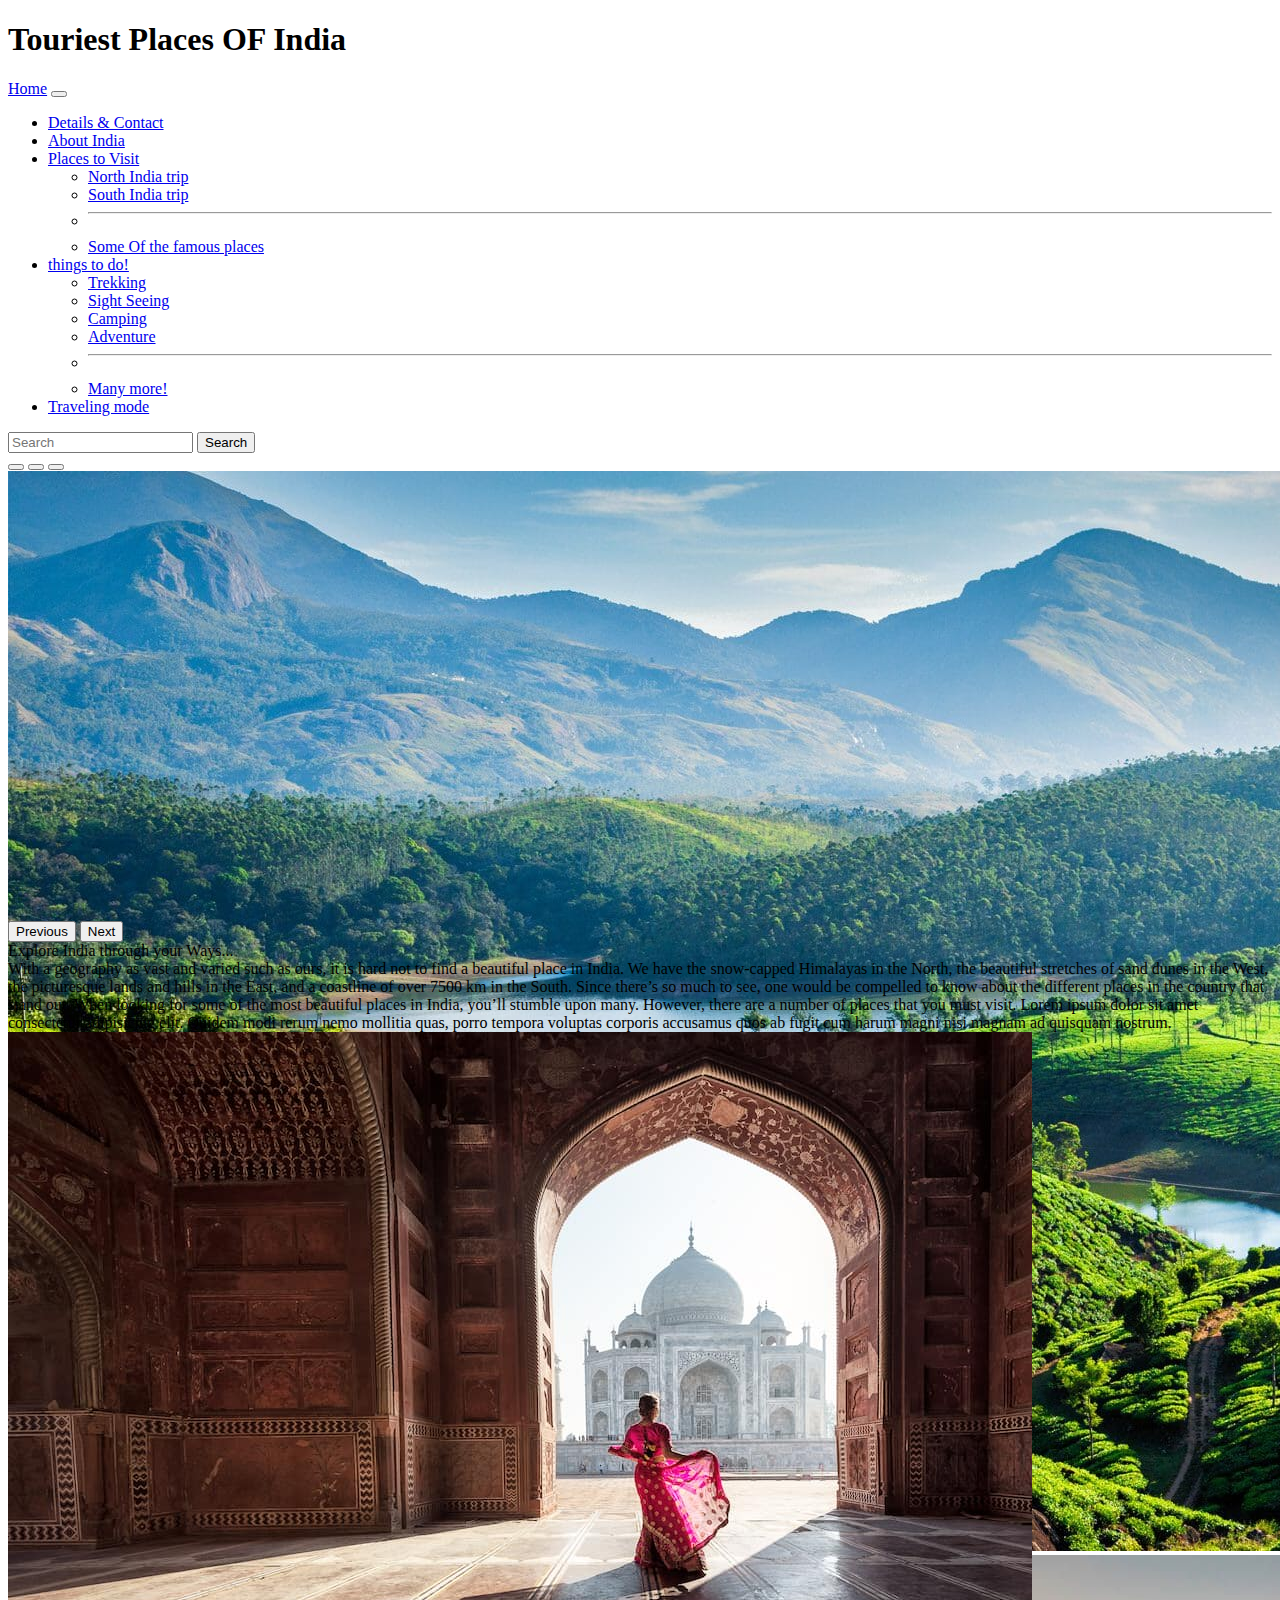
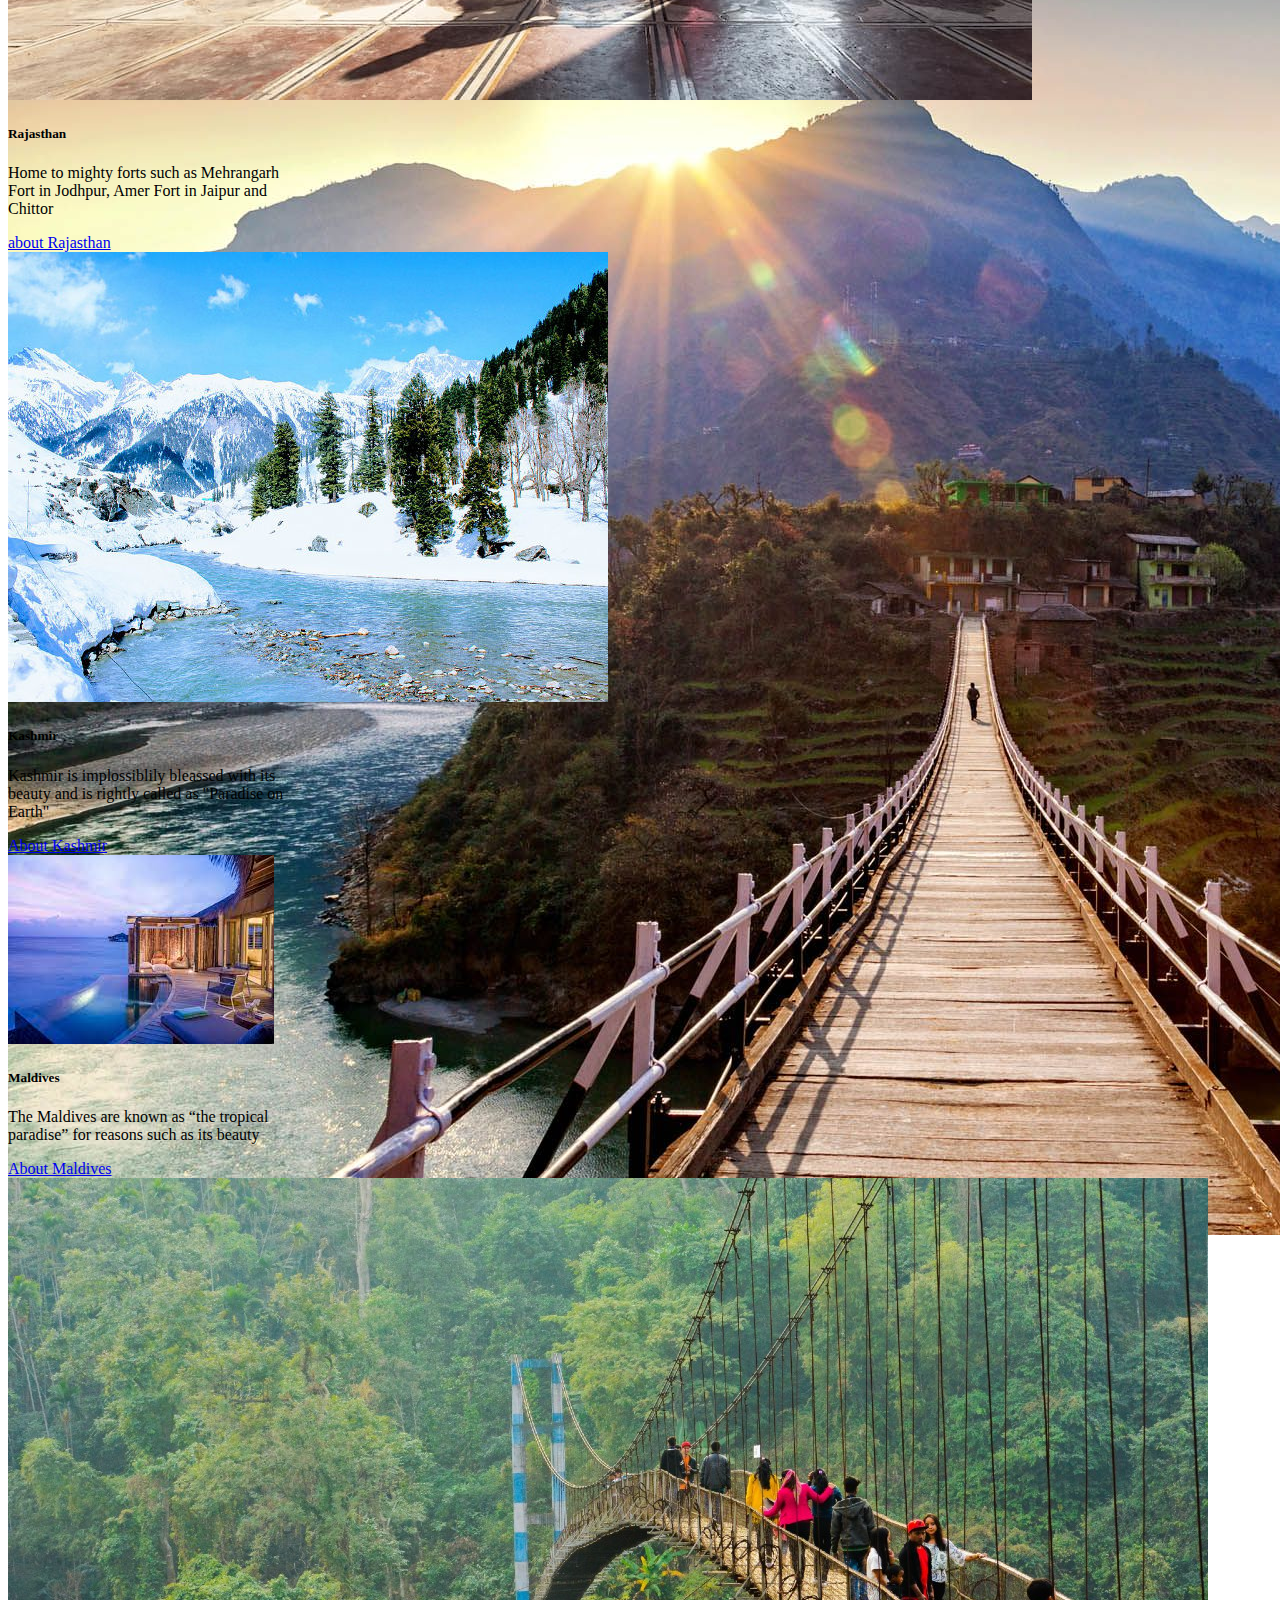
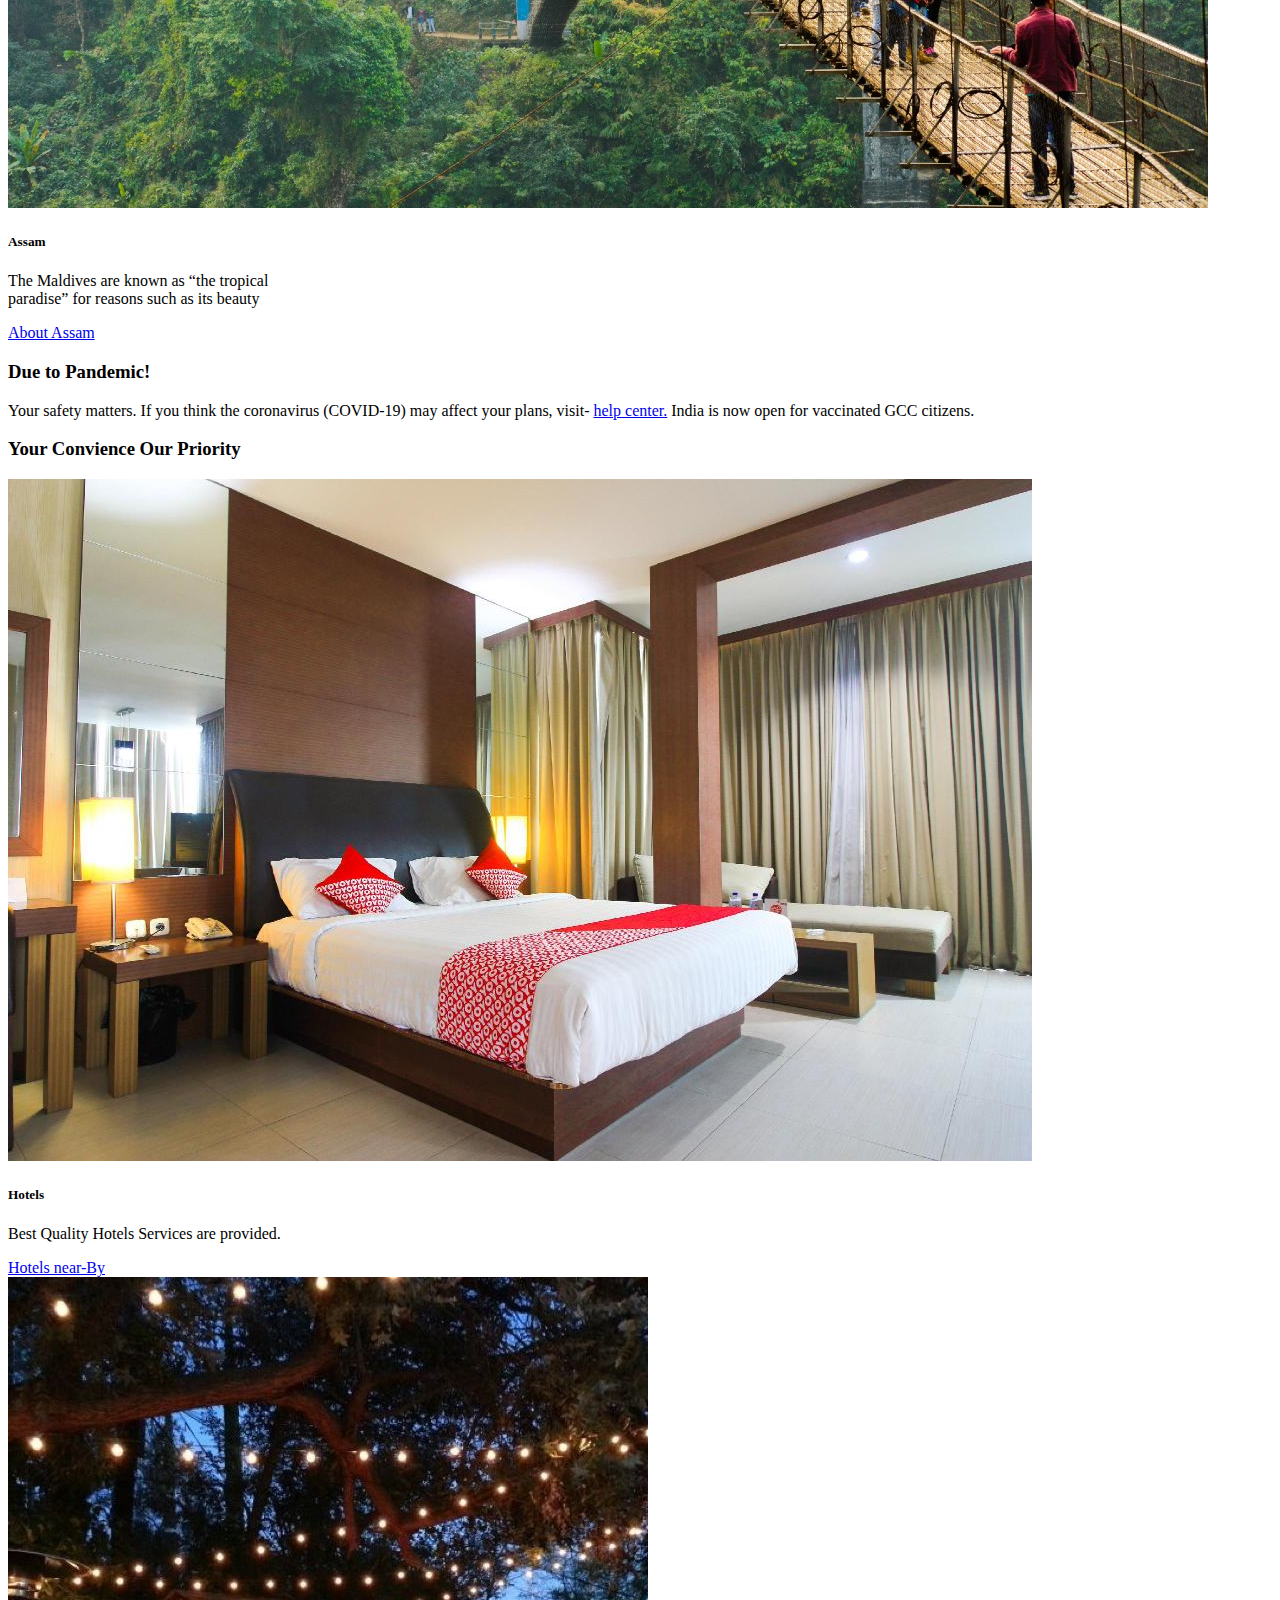
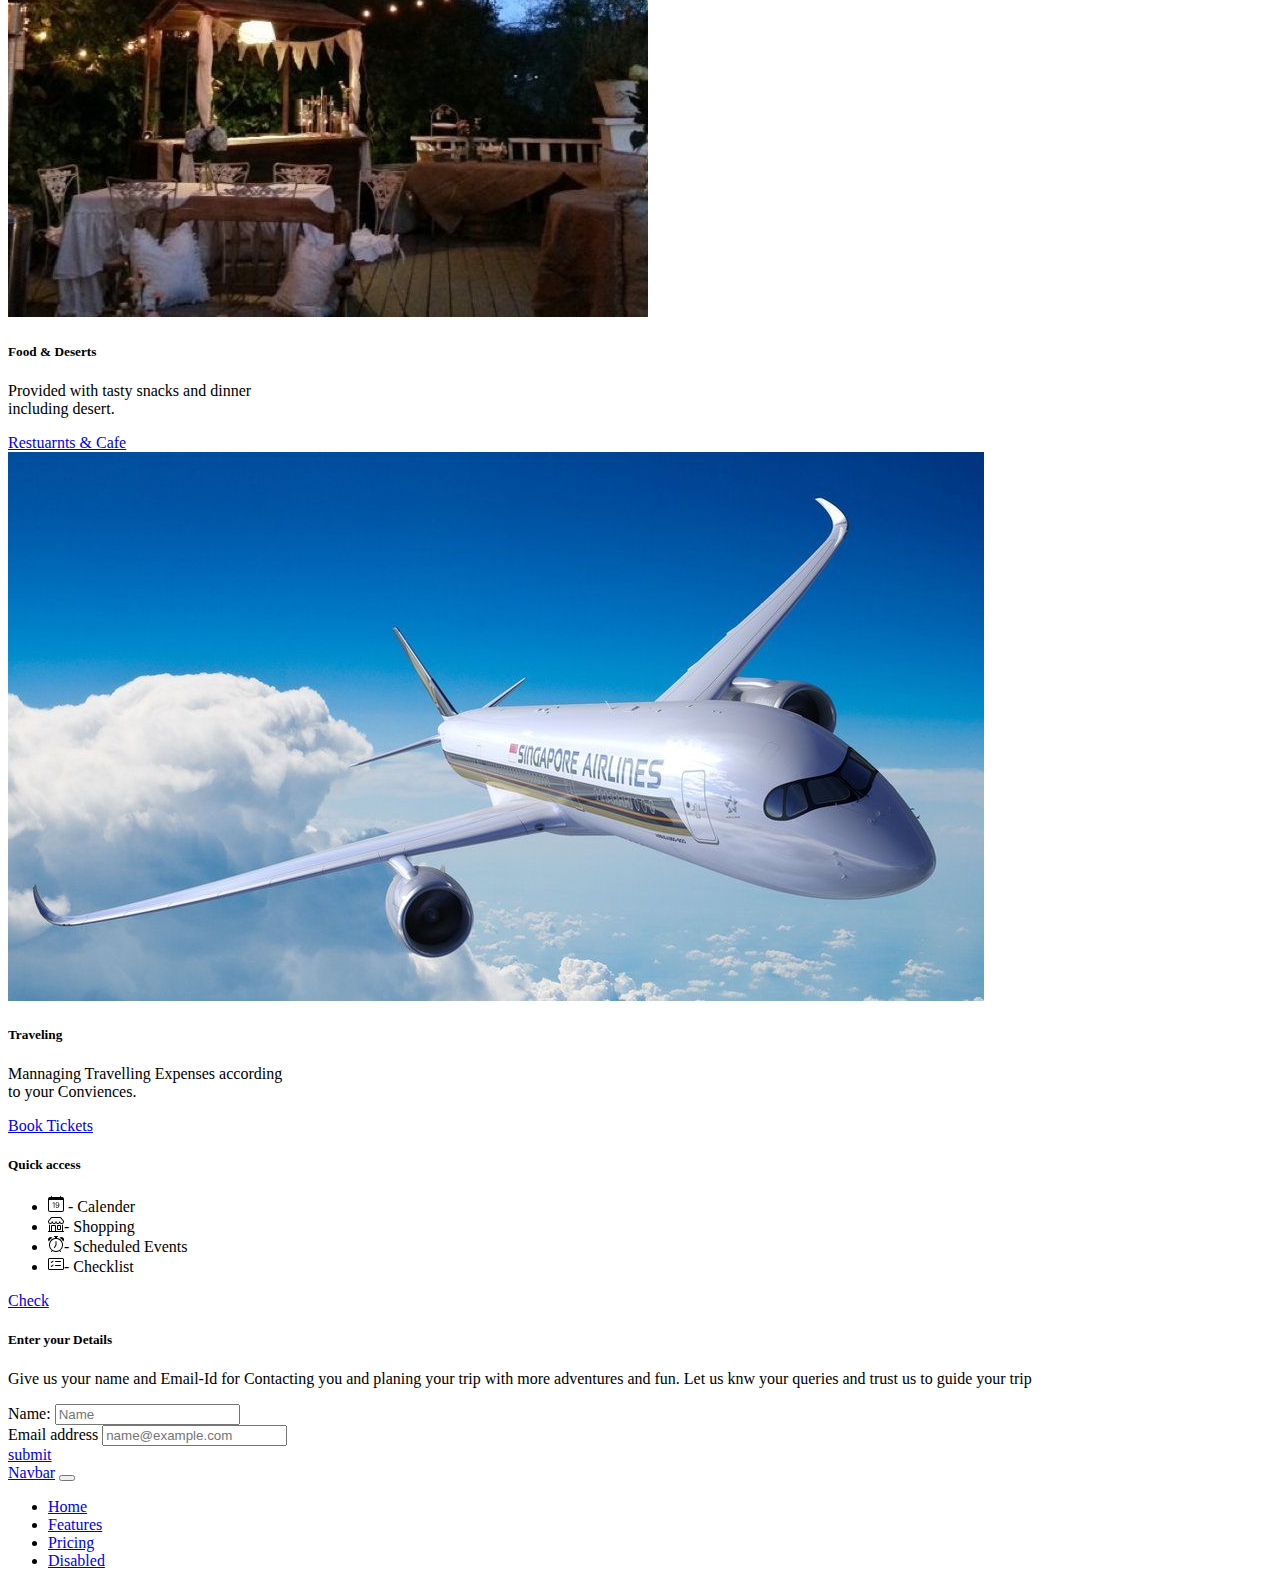
<file: index.html>
<!DOCTYPE html>
<html lang="en">

<head>
  <meta charset="UTF-8">
  <meta http-equiv="X-UA-Compatible" content="IE=edge">
  <meta name="viewport" content="width=device-width, initial-scale=1.0">
  <link href="https://cdn.jsdelivr.net/npm/bootstrap@5.0.2/dist/css/bootstrap.min.css" rel="stylesheet"
    integrity="sha384-EVSTQN3/azprG1Anm3QDgpJLIm9Nao0Yz1ztcQTwFspd3yD65VohhpuuCOmLASjC" crossorigin="anonymous">
  <link rel="stylesheet" href="bspractise.css">
  <title>tourist places.com </title>
</head>

<body>
  <h1 class="display-1 text-white text-center bg-info">Touriest Places OF India</h1>

  <nav class="navbar navbar-expand-lg navbar-light bg-light bg-gradient">
    <div class="container-fluid">
      <a class="navbar-brand" href="#">Home</a>
      <button class="navbar-toggler" type="button" data-bs-toggle="collapse" data-bs-target="#navbarSupportedContent"
        aria-controls="navbarSupportedContent" aria-expanded="false" aria-label="Toggle navigation">
        <span class="navbar-toggler-icon"></span>
      </button>
      <div class="collapse navbar-collapse" id="navbarSupportedContent">
        <ul class="navbar-nav me-auto mb-3 mb-lg-0">
          <li class="nav-item">
            <a class="nav-link active" aria-current="page" href="#">Details & Contact</a>
          </li>
          <li class="nav-item">
            <a class="nav-link active" href="#">About India</a>
          </li>
          <li class="nav-item dropdown">
            <a class="nav-link dropdown-toggle active" href="#" id="navbarDropdown" role="button"
              data-bs-toggle="dropdown" aria-expanded="false">
              Places to Visit
            </a>
            <ul class="dropdown-menu" aria-labelledby="navbarDropdown">
              <li><a class="dropdown-item" href="#">North India trip</a></li>
              <li><a class="dropdown-item" href="#">South India trip</a></li>
              <li>
                <hr class="dropdown-divider">
              </li>
              <li><a class="dropdown-item" href="#">Some Of the famous places</a></li>
            </ul>
          </li>

          <li class="nav-item dropdown">
            <a class="nav-link dropdown-toggle active" href="#" id="thingsdo" role="button" data-bs-toggle="dropdown"
              aria-expanded="false">
              things to do!
            </a>
            <ul class="dropdown-menu" aria-labelledby="thingsdo">
              <li><a class="dropdown-item" href="#">Trekking</a></li>
              <li><a class="dropdown-item" href="#">Sight Seeing</a></li>
              <li><a class="dropdown-item" href="#">Camping</a></li>
              <li><a class="dropdown-item" href="#">Adventure</a></li>
              <li>
                <hr class="dropdown-divider">
              </li>
              <li><a class="dropdown-item" href="#">Many more!</a></li>
            </ul>
          </li>

          <li class="nav-item">
            <a class="nav-link active" href="#" tabindex="-1" aria-disabled="true">Traveling mode</a>
          </li>
        </ul>
        <form class="d-flex">
          <input class="form-control me-2" type="search" placeholder="Search" aria-label="Search">
          <button class="btn btn-outline-secondary" type="submit">Search</button>
        </form>
      </div>
    </div>
  </nav>

  <div id="carouselExampleIndicators" class="carousel slide" data-bs-ride="carousel">
    <div class="carousel-indicators">
      <button type="button" data-bs-target="#carouselExampleIndicators" data-bs-slide-to="0" class="active" aria-current="true" aria-label="Slide 1"></button>
      <button type="button" data-bs-target="#carouselExampleIndicators" data-bs-slide-to="1" aria-label="Slide 2"></button>
      <button type="button" data-bs-target="#carouselExampleIndicators" data-bs-slide-to="2" aria-label="Slide 3"></button>
    </div>
    <div class="carousel-inner">
      <div class="carousel-item active">
        <img src="musoorie.jpg" class="d-block w-100" alt="...">
      </div>
      <div class="carousel-item">
        <img src="brig.jpeg" class="d-block w-100" alt="...">
      </div>
      <div class="carousel-item">
        <img src="kashmir.jpg" class="d-block w-100" alt="...">
      </div>
    </div>
    <button class="carousel-control-prev" type="button" data-bs-target="#carouselExampleIndicators" data-bs-slide="prev">
      <span class="carousel-control-prev-icon" aria-hidden="true"></span>
      <span class="visually-hidden">Previous</span>
    </button>
    <button class="carousel-control-next" type="button" data-bs-target="#carouselExampleIndicators" data-bs-slide="next">
      <span class="carousel-control-next-icon" aria-hidden="true"></span>
      <span class="visually-hidden">Next</span>
    </button>
  </div>
 

   




















  <div class="display-2 text-secondary pl-2">Explore India through your Ways...</div>
  <div class="conatiner display mt-3 text-secondary p-2">
    With a geography as vast and varied such as ours, it is hard not to find a beautiful place in India. We have the
    snow-capped Himalayas in the North, the beautiful stretches of sand dunes in the West, the picturesque lands and
    hills in the East, and a coastline of over 7500 km in the South.

    Since there’s so much to see, one would be compelled to know about the different places in the country that stand
    out. When looking for some of the most beautiful places in India, you’ll stumble upon many. However, there are a
    number of places that you must visit.
    Lorem ipsum dolor sit amet consectetur adipisicing elit. Quidem modi rerum nemo mollitia quas, porro tempora
    voluptas corporis accusamus quos ab fugit cum harum magni nisi magnam ad quisquam nostrum.
  </div>
  <section class="cards  d-flex justify-content-evenly ">

    <div class="card" style="width: 18rem;">
      <img src="jaipur.jpg" class="card-img-top" alt="...">
      <div class="card-body">
        <h5 class="card-title">Rajasthan</h5>
        <p class="card-text">Home to mighty forts such as Mehrangarh Fort in Jodhpur, Amer Fort in Jaipur and Chittor
        </p>
        <a href="#" class="btn btn-primary">about Rajasthan</a>
      </div>
    </div>
    <div class="card" style="width: 18rem;">
      <img src="kashmir.jpg" class="card-img-top" alt="...">
      <div class="card-body">
        <h5 class="card-title">Kashmir</h5>
        <p class="card-text">Kashmir is implossiblily bleassed with its beauty and is rightly called as "Paradise on
          Earth"</p>
        <a href="#" class="btn btn-primary">About Kashmir</a>
      </div>
    </div>
    <div class="card" style="width: 18rem;">
      <img src="maldivs.jfif" class="card-img-top" alt="...">
      <div class="card-body">
        <h5 class="card-title">Maldives</h5>
        <p class="card-text">The Maldives are known as “the tropical paradise” for reasons such as its beauty</p>
        <a href="#" class="btn btn-primary">About Maldives</a>
      </div>
    </div>
    <div class="card" style="width: 18rem;">
      <img src="Meghalaya1.jpg" class="card-img-top" alt="...">
      <div class="card-body">
        <h5 class="card-title">Assam</h5>
        <p class="card-text">The Maldives are known as “the tropical paradise” for reasons such as its beauty</p>
        <a href="#" class="btn btn-primary">About Assam</a>
      </div>
    </div>
  </section>

  <div class="container">
    <div class="alert alert-success mt-3 border-success" role="alert">
      <h3>Due to Pandemic!</h3>
      <p>Your safety matters. If you think the coronavirus (COVID-19) may affect your plans, visit- <a href="#"
          class="alert-link">help center.</a> India is now open for vaccinated GCC citizens.</p>
    </div>
  </div>

  <h3 class="display-5 text-secondary text-center">Your Convience Our Priority</h3>

  <div class="travel d-flex justify-content-evenly p-3">
    <div class="card" style="width: 18rem;">
      <img src="stay.jpg" class="card-img-top" alt="...">
      <div class="card-body">
        <h5 class="card-title">Hotels</h5>
        <p class="card-text">Best Quality Hotels Services are provided.</p>
        <a href="#" class="btn btn-primary">Hotels near-By</a>
      </div>
    </div>

    <div class="card" style="width: 18rem;">
      <img src="cafe.jpg" class="card-img-top" alt="...">
      <div class="card-body">
        <h5 class="card-title">Food & Deserts</h5>
        <p class="card-text">Provided with tasty snacks and dinner including desert.</p>
        <a href="#" class="btn btn-primary">Restuarnts & Cafe</a>
      </div>
    </div>

    <div class="card" style="width: 18rem;">
      <img src="flight.jpg" class="card-img-top" alt="...">
      <div class="card-body">
        <h5 class="card-title">Traveling</h5>
        <p class="card-text">Mannaging Travelling Expenses according to your Conviences.</p>
        <a href="#" class="btn btn-primary">Book Tickets</a>
      </div>
    </div>

  </div>

  <div class="row p-4 m-2">
    <div class="col-sm-3">
      <div class="card">
        <div class="card-body">
          <h5 class="card-title">Quick access</h5>
          <p class="card-text">
          <ul>
            <li><svg xmlns="http://www.w3.org/2000/svg" width="16" height="16" fill="currentColor"
                class="bi bi-calendar-date" viewBox="0 0 16 16">
                <path
                  d="M6.445 11.688V6.354h-.633A12.6 12.6 0 0 0 4.5 7.16v.695c.375-.257.969-.62 1.258-.777h.012v4.61h.675zm1.188-1.305c.047.64.594 1.406 1.703 1.406 1.258 0 2-1.066 2-2.871 0-1.934-.781-2.668-1.953-2.668-.926 0-1.797.672-1.797 1.809 0 1.16.824 1.77 1.676 1.77.746 0 1.23-.376 1.383-.79h.027c-.004 1.316-.461 2.164-1.305 2.164-.664 0-1.008-.45-1.05-.82h-.684zm2.953-2.317c0 .696-.559 1.18-1.184 1.18-.601 0-1.144-.383-1.144-1.2 0-.823.582-1.21 1.168-1.21.633 0 1.16.398 1.16 1.23z" />
                <path
                  d="M3.5 0a.5.5 0 0 1 .5.5V1h8V.5a.5.5 0 0 1 1 0V1h1a2 2 0 0 1 2 2v11a2 2 0 0 1-2 2H2a2 2 0 0 1-2-2V3a2 2 0 0 1 2-2h1V.5a.5.5 0 0 1 .5-.5zM1 4v10a1 1 0 0 0 1 1h12a1 1 0 0 0 1-1V4H1z" />
              </svg> - Calender</li>
            <li><svg xmlns="http://www.w3.org/2000/svg" width="16" height="16" fill="currentColor" class="bi bi-shop"
                viewBox="0 0 16 16">
                <path
                  d="M2.97 1.35A1 1 0 0 1 3.73 1h8.54a1 1 0 0 1 .76.35l2.609 3.044A1.5 1.5 0 0 1 16 5.37v.255a2.375 2.375 0 0 1-4.25 1.458A2.371 2.371 0 0 1 9.875 8 2.37 2.37 0 0 1 8 7.083 2.37 2.37 0 0 1 6.125 8a2.37 2.37 0 0 1-1.875-.917A2.375 2.375 0 0 1 0 5.625V5.37a1.5 1.5 0 0 1 .361-.976l2.61-3.045zm1.78 4.275a1.375 1.375 0 0 0 2.75 0 .5.5 0 0 1 1 0 1.375 1.375 0 0 0 2.75 0 .5.5 0 0 1 1 0 1.375 1.375 0 1 0 2.75 0V5.37a.5.5 0 0 0-.12-.325L12.27 2H3.73L1.12 5.045A.5.5 0 0 0 1 5.37v.255a1.375 1.375 0 0 0 2.75 0 .5.5 0 0 1 1 0zM1.5 8.5A.5.5 0 0 1 2 9v6h1v-5a1 1 0 0 1 1-1h3a1 1 0 0 1 1 1v5h6V9a.5.5 0 0 1 1 0v6h.5a.5.5 0 0 1 0 1H.5a.5.5 0 0 1 0-1H1V9a.5.5 0 0 1 .5-.5zM4 15h3v-5H4v5zm5-5a1 1 0 0 1 1-1h2a1 1 0 0 1 1 1v3a1 1 0 0 1-1 1h-2a1 1 0 0 1-1-1v-3zm3 0h-2v3h2v-3z" />
              </svg>- Shopping</li>
            <li><svg xmlns="http://www.w3.org/2000/svg" width="16" height="16" fill="currentColor" class="bi bi-alarm"
                viewBox="0 0 16 16">
                <path d="M8.5 5.5a.5.5 0 0 0-1 0v3.362l-1.429 2.38a.5.5 0 1 0 .858.515l1.5-2.5A.5.5 0 0 0 8.5 9V5.5z" />
                <path
                  d="M6.5 0a.5.5 0 0 0 0 1H7v1.07a7.001 7.001 0 0 0-3.273 12.474l-.602.602a.5.5 0 0 0 .707.708l.746-.746A6.97 6.97 0 0 0 8 16a6.97 6.97 0 0 0 3.422-.892l.746.746a.5.5 0 0 0 .707-.708l-.601-.602A7.001 7.001 0 0 0 9 2.07V1h.5a.5.5 0 0 0 0-1h-3zm1.038 3.018a6.093 6.093 0 0 1 .924 0 6 6 0 1 1-.924 0zM0 3.5c0 .753.333 1.429.86 1.887A8.035 8.035 0 0 1 4.387 1.86 2.5 2.5 0 0 0 0 3.5zM13.5 1c-.753 0-1.429.333-1.887.86a8.035 8.035 0 0 1 3.527 3.527A2.5 2.5 0 0 0 13.5 1z" />
              </svg>- Scheduled Events</li>
            <li><svg xmlns="http://www.w3.org/2000/svg" width="16" height="16" fill="currentColor"
                class="bi bi-card-checklist" viewBox="0 0 16 16">
                <path
                  d="M14.5 3a.5.5 0 0 1 .5.5v9a.5.5 0 0 1-.5.5h-13a.5.5 0 0 1-.5-.5v-9a.5.5 0 0 1 .5-.5h13zm-13-1A1.5 1.5 0 0 0 0 3.5v9A1.5 1.5 0 0 0 1.5 14h13a1.5 1.5 0 0 0 1.5-1.5v-9A1.5 1.5 0 0 0 14.5 2h-13z" />
                <path
                  d="M7 5.5a.5.5 0 0 1 .5-.5h5a.5.5 0 0 1 0 1h-5a.5.5 0 0 1-.5-.5zm-1.496-.854a.5.5 0 0 1 0 .708l-1.5 1.5a.5.5 0 0 1-.708 0l-.5-.5a.5.5 0 1 1 .708-.708l.146.147 1.146-1.147a.5.5 0 0 1 .708 0zM7 9.5a.5.5 0 0 1 .5-.5h5a.5.5 0 0 1 0 1h-5a.5.5 0 0 1-.5-.5zm-1.496-.854a.5.5 0 0 1 0 .708l-1.5 1.5a.5.5 0 0 1-.708 0l-.5-.5a.5.5 0 0 1 .708-.708l.146.147 1.146-1.147a.5.5 0 0 1 .708 0z" />
              </svg>- Checklist</li>
          </ul>
          </p>
          <a href="#" class="btn btn-outline-secondary">Check</a>
        </div>
      </div>
    </div>
    <div class="col-sm-8">
      <div class="card">
        <div class="card-body">
          <h5 class="card-title">Enter your Details</h5>
          <p class="card-text text-secondary">Give us your name and Email-Id for Contacting you and planing your trip
            with more adventures and fun. Let us knw your queries and trust us to guide your trip
          </p>
          <div class="mb-3">
            <label for="name" class="form-label">Name:</label>
            <input type="name" class="form-control" id="name" placeholder="Name">
          </div>
          <div class="mb-3">
            <label for="exampleFormControlInput1" class="form-label">Email address</label>
            <input type="email" class="form-control" id="exampleFormControlInput1" placeholder="name@example.com">
          </div>
          <a href="#" class="btn btn-outline-secondary">submit</a>
        </div>
      </div>
    </div>
  </div>
  <div class="container align-content-center">
    <div class="spinner-grow text-danger" role="status">
      <span class="visually-hidden"></span>
    </div>
    <div class="spinner-grow text-warning" role="status">
      <span class="visually-hidden"></span>
    </div>
    <div class="spinner-grow text-info" role="status">
      <span class="visually-hidden"></span>
    </div>


  </div>
  <nav class="navbar navbar-expand-lg navbar-dark bg-dark">
    <div class="container-fluid">
      <a class="navbar-brand" href="#">Navbar</a>
      <button class="navbar-toggler" type="button" data-bs-toggle="collapse" data-bs-target="#navbarNav"
        aria-controls="navbarNav" aria-expanded="false" aria-label="Toggle navigation">
        <span class="navbar-toggler-icon"></span>
      </button>
      <div class="collapse navbar-collapse" id="navbarNav">
        <ul class="navbar-nav">
          <li class="nav-item">
            <a class="nav-link active" aria-current="page" href="#">Home</a>
          </li>
          <li class="nav-item">
            <a class="nav-link" href="#">Features</a>
         </li>
         
          <li class="nav-item">
            <a class="nav-link" href="#">Pricing</a>
          </li>
          <li class="nav-item">
            <a class="nav-link disabled" href="#" tabindex="-1" aria-disabled="true">Disabled</a>
          </li>
        </ul>
      </div>
    </div>
  </nav>
































  <script src="https://cdn.jsdelivr.net/npm/bootstrap@5.0.2/dist/js/bootstrap.bundle.min.js"
    integrity="sha384-MrcW6ZMFYlzcLA8Nl+NtUVF0sA7MsXsP1UyJoMp4YLEuNSfAP+JcXn/tWtIaxVXM"
    crossorigin="anonymous"></script>

</body>

</html>
</file>
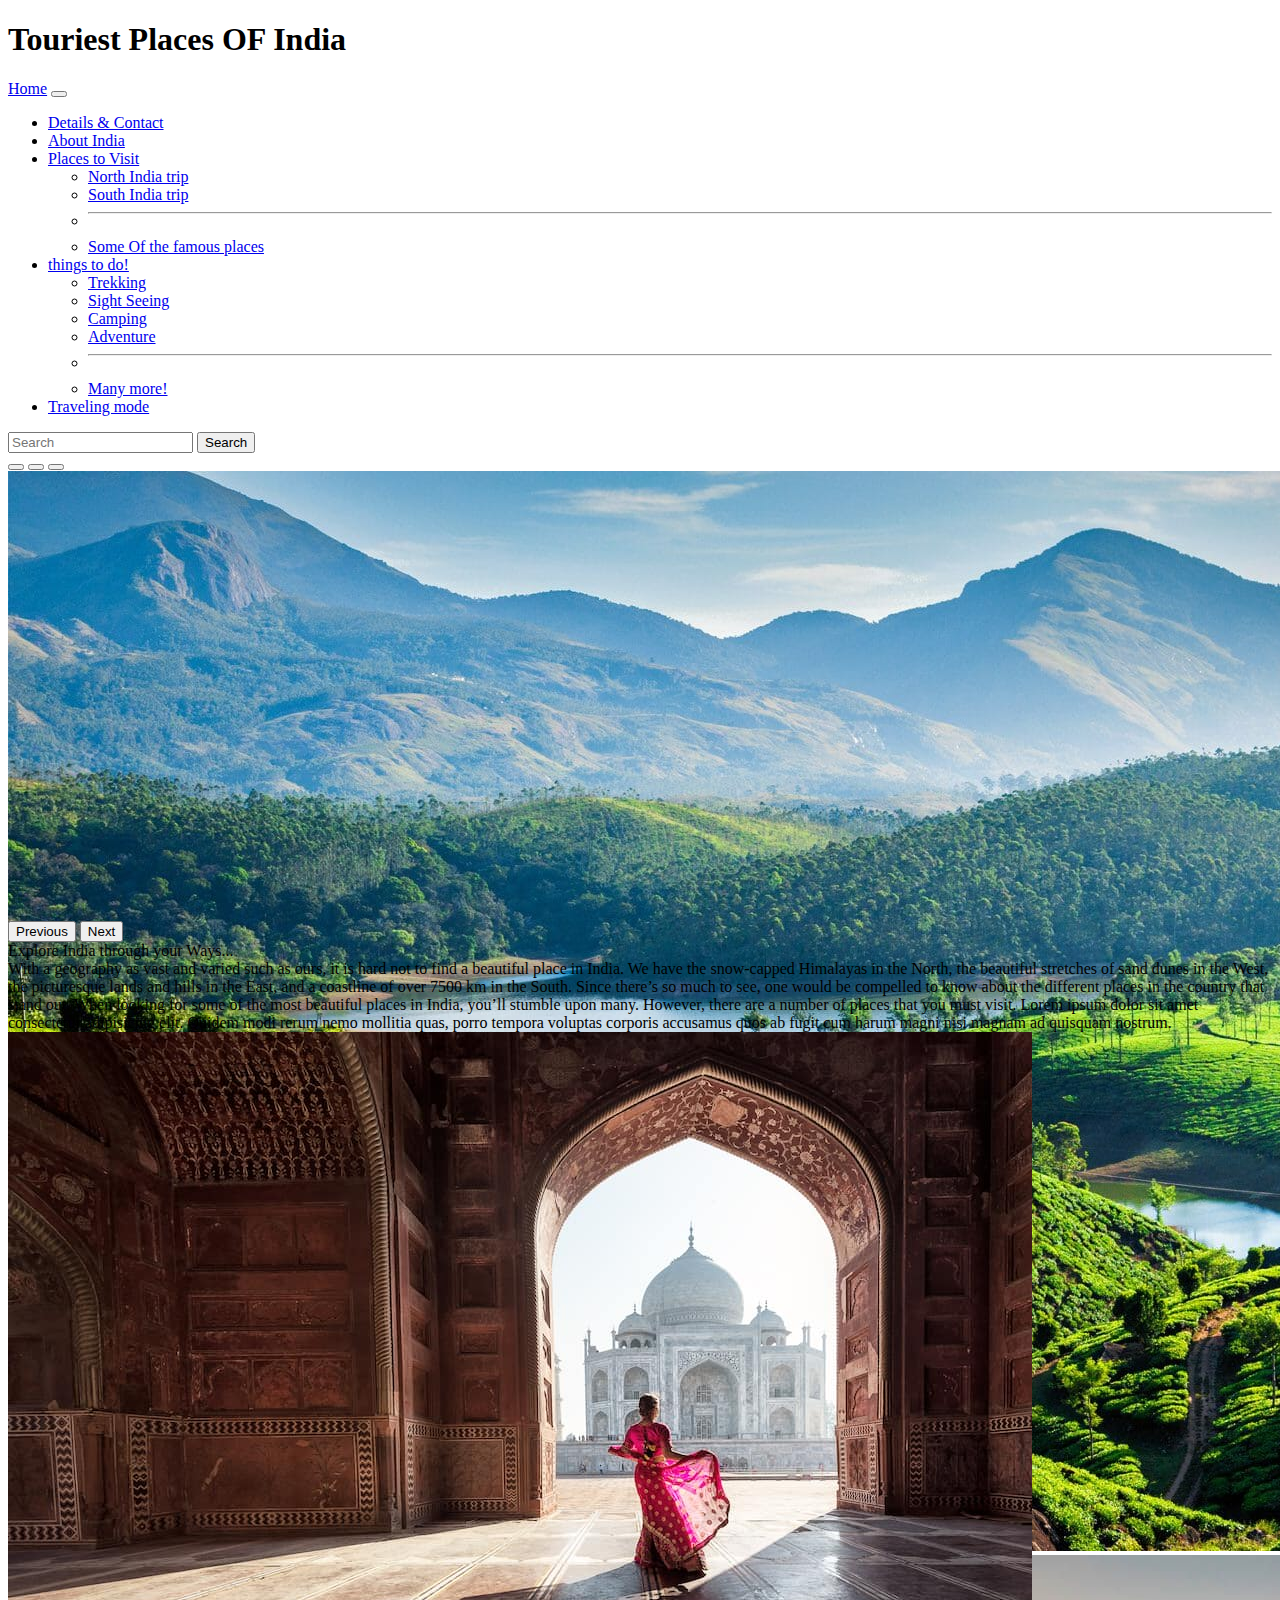
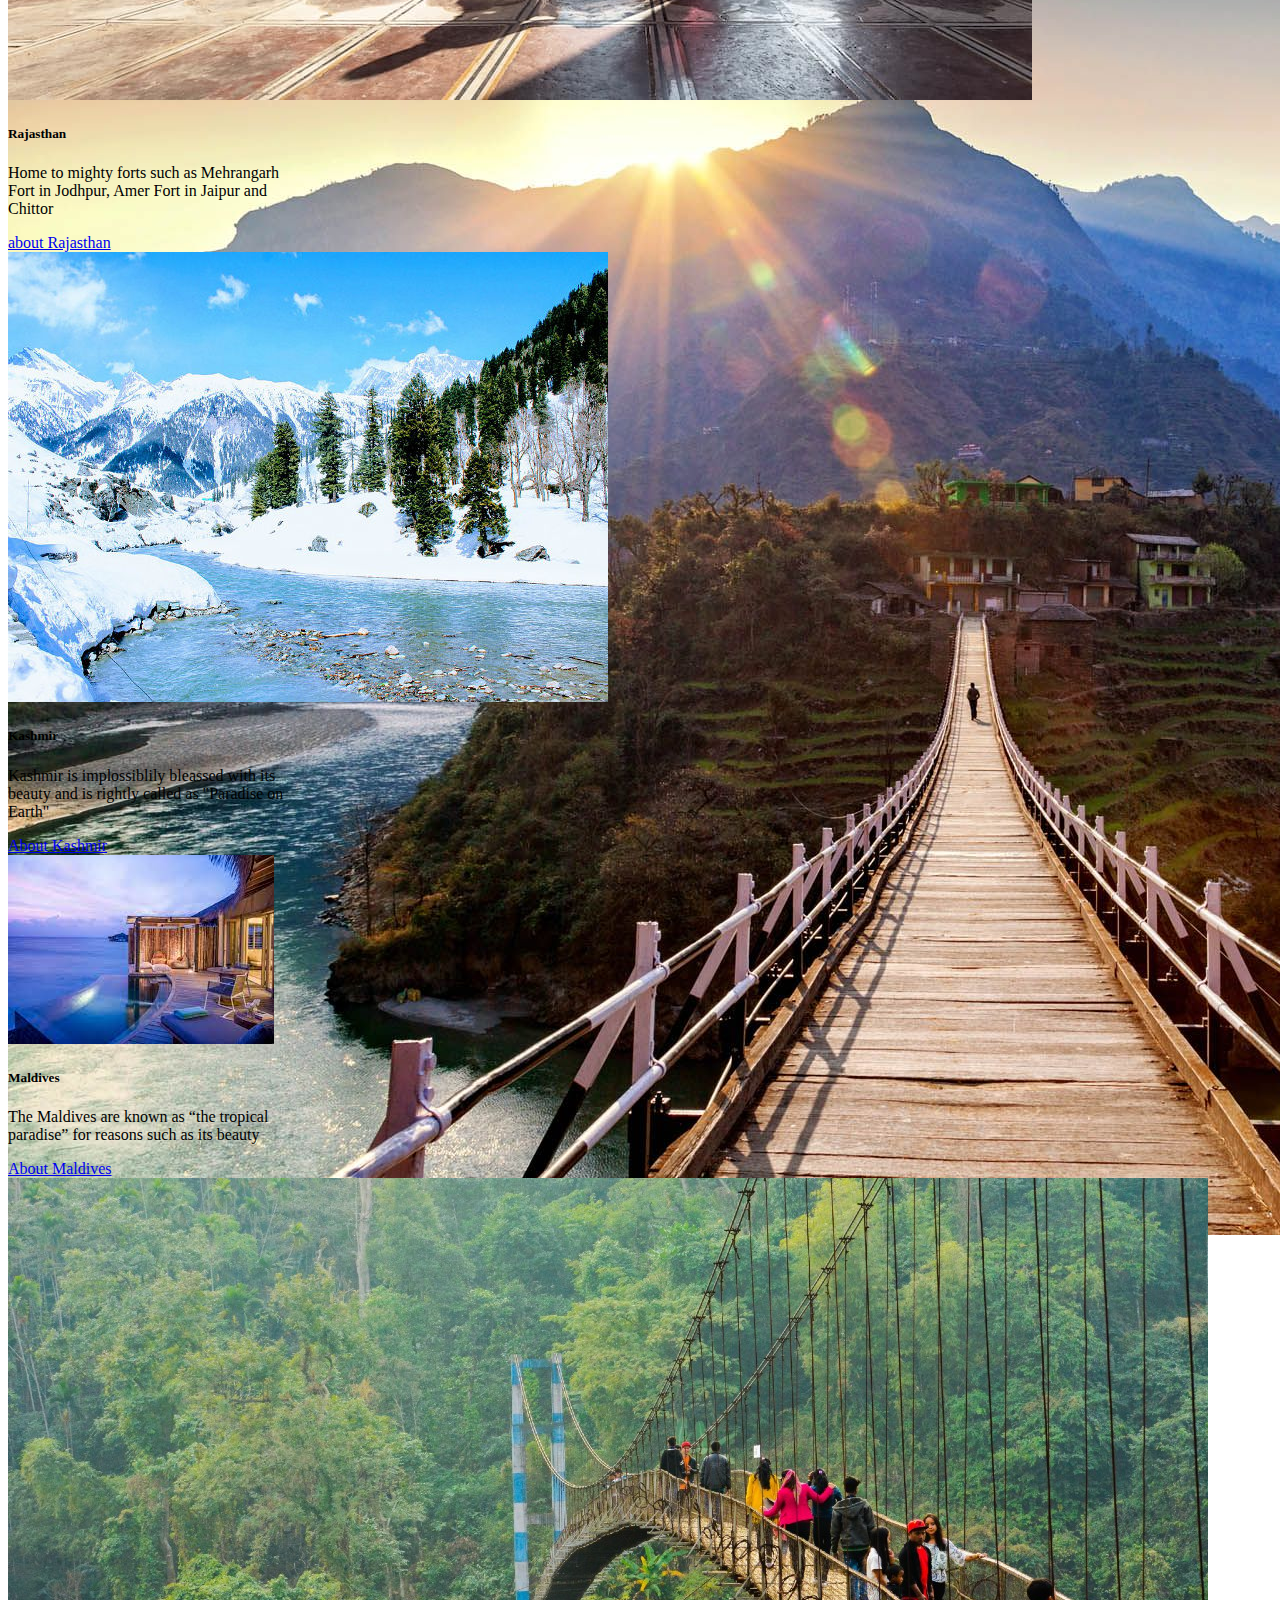
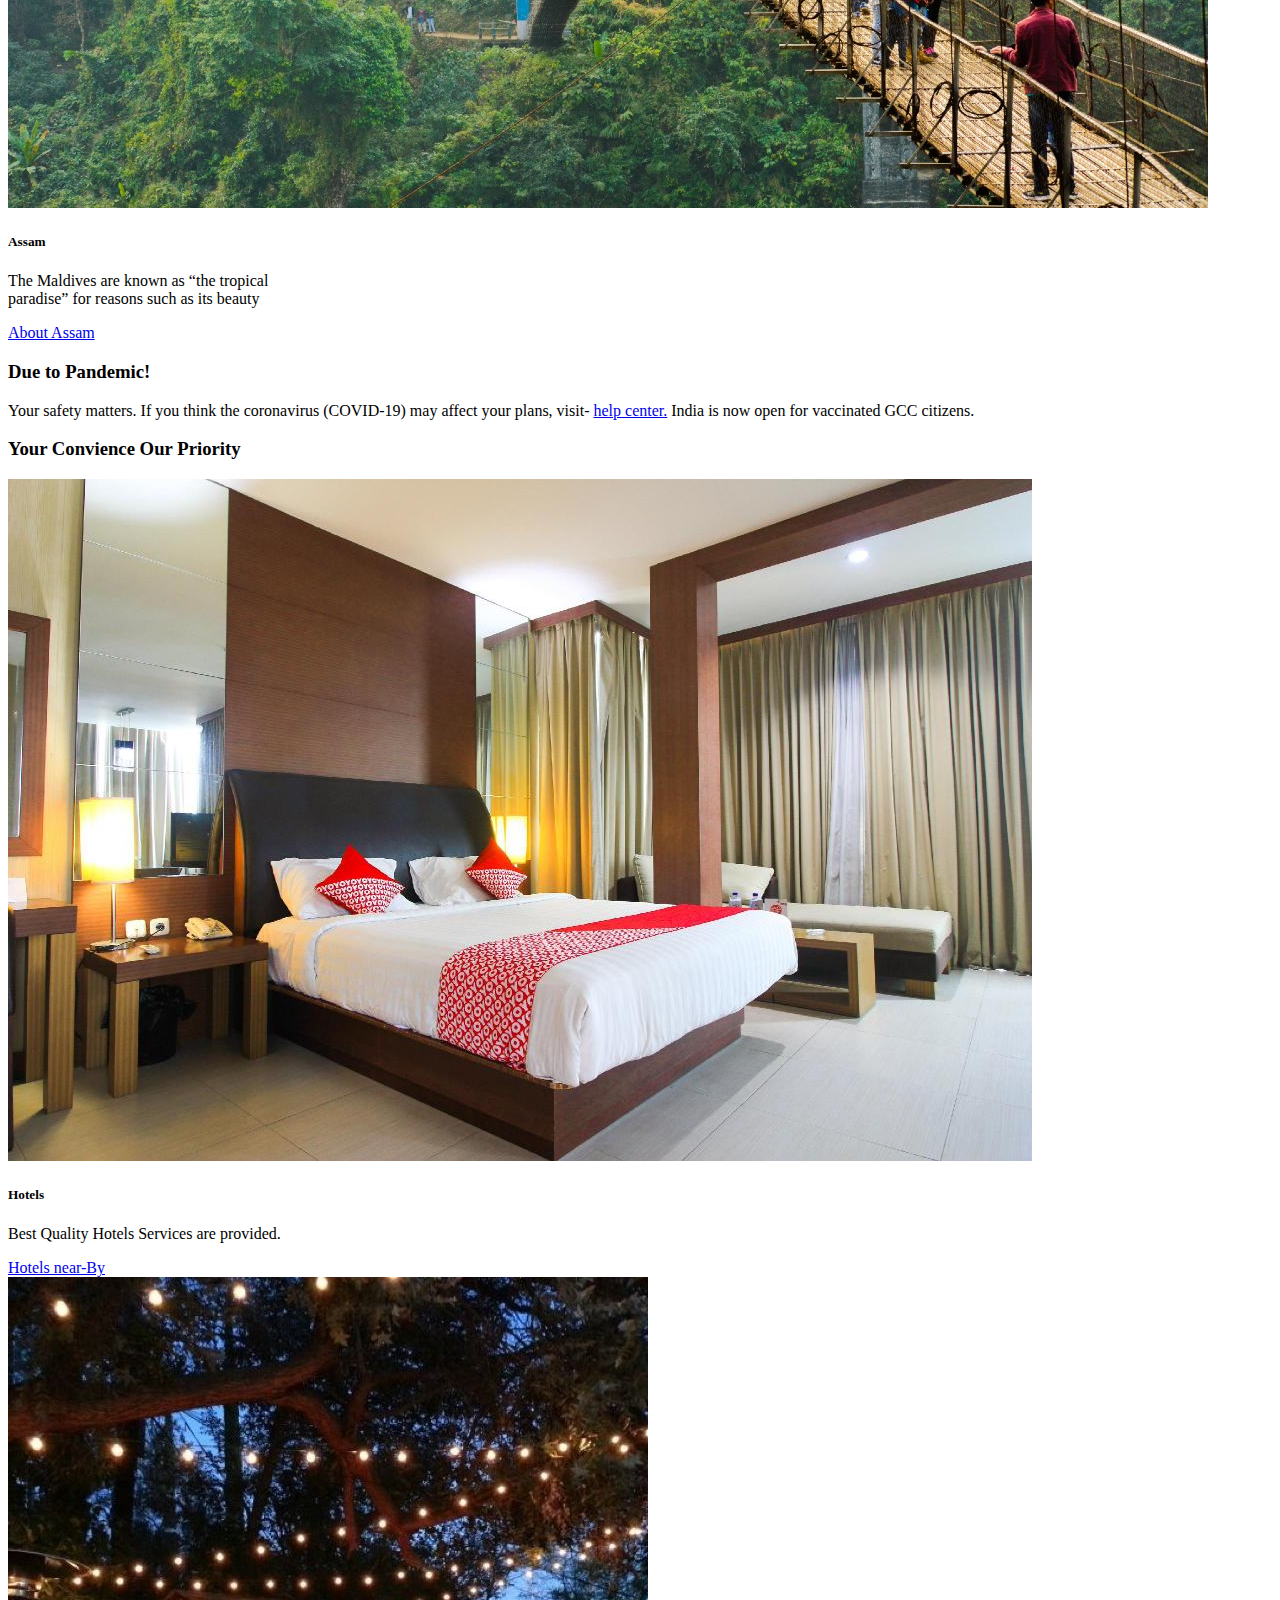
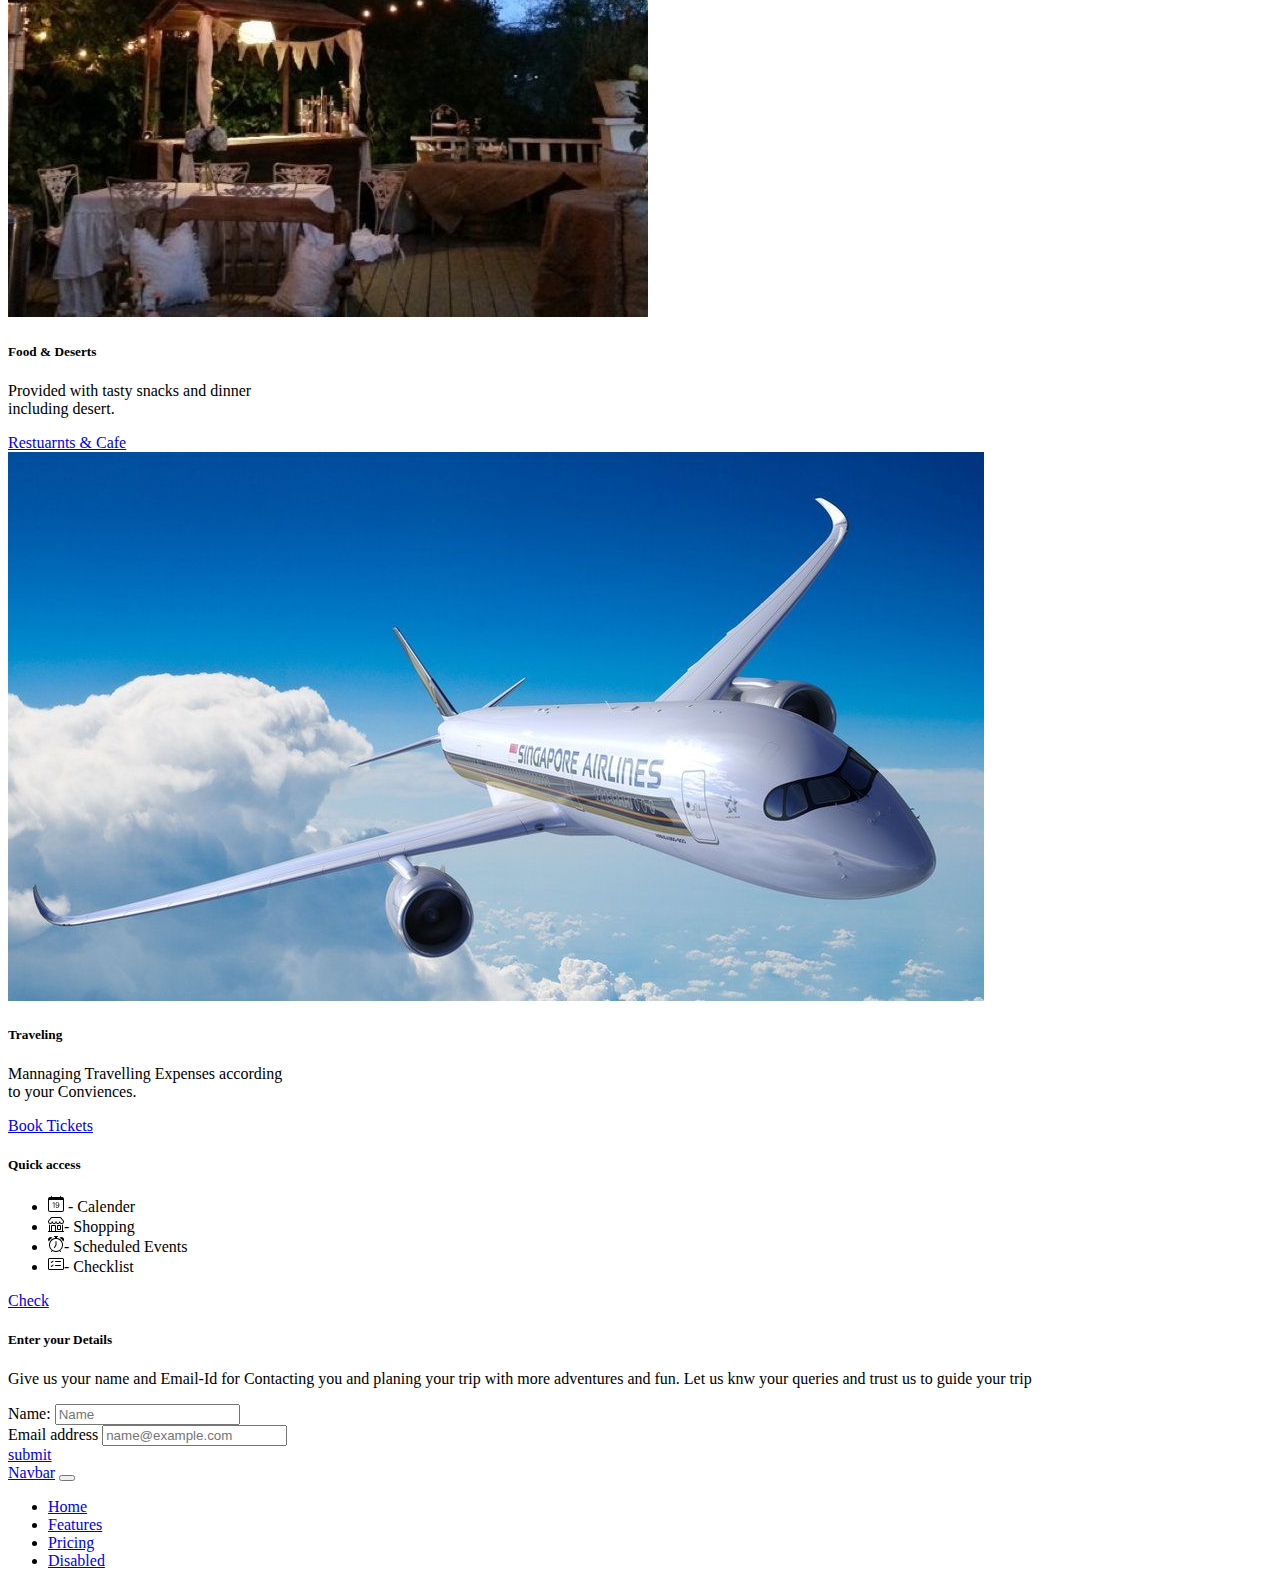
<file: bspractise.html>
<!DOCTYPE html>
<html lang="en">

<head>
  <meta charset="UTF-8">
  <meta http-equiv="X-UA-Compatible" content="IE=edge">
  <meta name="viewport" content="width=device-width, initial-scale=1.0">
  <link href="https://cdn.jsdelivr.net/npm/bootstrap@5.0.2/dist/css/bootstrap.min.css" rel="stylesheet"
    integrity="sha384-EVSTQN3/azprG1Anm3QDgpJLIm9Nao0Yz1ztcQTwFspd3yD65VohhpuuCOmLASjC" crossorigin="anonymous">
  <link rel="stylesheet" href="bspractise.css">
  <title>tourist places.com </title>
</head>

<body>
  <h1 class="display-1 text-white text-center bg-info">Touriest Places OF India</h1>

  <nav class="navbar navbar-expand-lg navbar-light bg-light bg-gradient">
    <div class="container-fluid">
      <a class="navbar-brand" href="#">Home</a>
      <button class="navbar-toggler" type="button" data-bs-toggle="collapse" data-bs-target="#navbarSupportedContent"
        aria-controls="navbarSupportedContent" aria-expanded="false" aria-label="Toggle navigation">
        <span class="navbar-toggler-icon"></span>
      </button>
      <div class="collapse navbar-collapse" id="navbarSupportedContent">
        <ul class="navbar-nav me-auto mb-3 mb-lg-0">
          <li class="nav-item">
            <a class="nav-link active" aria-current="page" href="#">Details & Contact</a>
          </li>
          <li class="nav-item">
            <a class="nav-link active" href="#">About India</a>
          </li>
          <li class="nav-item dropdown">
            <a class="nav-link dropdown-toggle active" href="#" id="navbarDropdown" role="button"
              data-bs-toggle="dropdown" aria-expanded="false">
              Places to Visit
            </a>
            <ul class="dropdown-menu" aria-labelledby="navbarDropdown">
              <li><a class="dropdown-item" href="#">North India trip</a></li>
              <li><a class="dropdown-item" href="#">South India trip</a></li>
              <li>
                <hr class="dropdown-divider">
              </li>
              <li><a class="dropdown-item" href="#">Some Of the famous places</a></li>
            </ul>
          </li>

          <li class="nav-item dropdown">
            <a class="nav-link dropdown-toggle active" href="#" id="thingsdo" role="button" data-bs-toggle="dropdown"
              aria-expanded="false">
              things to do!
            </a>
            <ul class="dropdown-menu" aria-labelledby="thingsdo">
              <li><a class="dropdown-item" href="#">Trekking</a></li>
              <li><a class="dropdown-item" href="#">Sight Seeing</a></li>
              <li><a class="dropdown-item" href="#">Camping</a></li>
              <li><a class="dropdown-item" href="#">Adventure</a></li>
              <li>
                <hr class="dropdown-divider">
              </li>
              <li><a class="dropdown-item" href="#">Many more!</a></li>
            </ul>
          </li>

          <li class="nav-item">
            <a class="nav-link active" href="#" tabindex="-1" aria-disabled="true">Traveling mode</a>
          </li>
        </ul>
        <form class="d-flex">
          <input class="form-control me-2" type="search" placeholder="Search" aria-label="Search">
          <button class="btn btn-outline-secondary" type="submit">Search</button>
        </form>
      </div>
    </div>
  </nav>

  <div id="carouselExampleIndicators" class="carousel slide" data-bs-ride="carousel">
    <div class="carousel-indicators">
      <button type="button" data-bs-target="#carouselExampleIndicators" data-bs-slide-to="0" class="active" aria-current="true" aria-label="Slide 1"></button>
      <button type="button" data-bs-target="#carouselExampleIndicators" data-bs-slide-to="1" aria-label="Slide 2"></button>
      <button type="button" data-bs-target="#carouselExampleIndicators" data-bs-slide-to="2" aria-label="Slide 3"></button>
    </div>
    <div class="carousel-inner">
      <div class="carousel-item active">
        <img src="musoorie.jpg" class="d-block w-100" alt="...">
      </div>
      <div class="carousel-item">
        <img src="brig.jpeg" class="d-block w-100" alt="...">
      </div>
      <div class="carousel-item">
        <img src="kashmir.jpg" class="d-block w-100" alt="...">
      </div>
    </div>
    <button class="carousel-control-prev" type="button" data-bs-target="#carouselExampleIndicators" data-bs-slide="prev">
      <span class="carousel-control-prev-icon" aria-hidden="true"></span>
      <span class="visually-hidden">Previous</span>
    </button>
    <button class="carousel-control-next" type="button" data-bs-target="#carouselExampleIndicators" data-bs-slide="next">
      <span class="carousel-control-next-icon" aria-hidden="true"></span>
      <span class="visually-hidden">Next</span>
    </button>
  </div>
 

   




















  <div class="display-2 text-secondary pl-2">Explore India through your Ways...</div>
  <div class="conatiner display mt-3 text-secondary p-2">
    With a geography as vast and varied such as ours, it is hard not to find a beautiful place in India. We have the
    snow-capped Himalayas in the North, the beautiful stretches of sand dunes in the West, the picturesque lands and
    hills in the East, and a coastline of over 7500 km in the South.

    Since there’s so much to see, one would be compelled to know about the different places in the country that stand
    out. When looking for some of the most beautiful places in India, you’ll stumble upon many. However, there are a
    number of places that you must visit.
    Lorem ipsum dolor sit amet consectetur adipisicing elit. Quidem modi rerum nemo mollitia quas, porro tempora
    voluptas corporis accusamus quos ab fugit cum harum magni nisi magnam ad quisquam nostrum.
  </div>
  <section class="cards  d-flex justify-content-evenly ">

    <div class="card" style="width: 18rem;">
      <img src="jaipur.jpg" class="card-img-top" alt="...">
      <div class="card-body">
        <h5 class="card-title">Rajasthan</h5>
        <p class="card-text">Home to mighty forts such as Mehrangarh Fort in Jodhpur, Amer Fort in Jaipur and Chittor
        </p>
        <a href="#" class="btn btn-primary">about Rajasthan</a>
      </div>
    </div>
    <div class="card" style="width: 18rem;">
      <img src="kashmir.jpg" class="card-img-top" alt="...">
      <div class="card-body">
        <h5 class="card-title">Kashmir</h5>
        <p class="card-text">Kashmir is implossiblily bleassed with its beauty and is rightly called as "Paradise on
          Earth"</p>
        <a href="#" class="btn btn-primary">About Kashmir</a>
      </div>
    </div>
    <div class="card" style="width: 18rem;">
      <img src="maldivs.jfif" class="card-img-top" alt="...">
      <div class="card-body">
        <h5 class="card-title">Maldives</h5>
        <p class="card-text">The Maldives are known as “the tropical paradise” for reasons such as its beauty</p>
        <a href="#" class="btn btn-primary">About Maldives</a>
      </div>
    </div>
    <div class="card" style="width: 18rem;">
      <img src="Meghalaya1.jpg" class="card-img-top" alt="...">
      <div class="card-body">
        <h5 class="card-title">Assam</h5>
        <p class="card-text">The Maldives are known as “the tropical paradise” for reasons such as its beauty</p>
        <a href="#" class="btn btn-primary">About Assam</a>
      </div>
    </div>
  </section>

  <div class="container">
    <div class="alert alert-success mt-3 border-success" role="alert">
      <h3>Due to Pandemic!</h3>
      <p>Your safety matters. If you think the coronavirus (COVID-19) may affect your plans, visit- <a href="#"
          class="alert-link">help center.</a> India is now open for vaccinated GCC citizens.</p>
    </div>
  </div>

  <h3 class="display-5 text-secondary text-center">Your Convience Our Priority</h3>

  <div class="travel d-flex justify-content-evenly p-3">
    <div class="card" style="width: 18rem;">
      <img src="stay.jpg" class="card-img-top" alt="...">
      <div class="card-body">
        <h5 class="card-title">Hotels</h5>
        <p class="card-text">Best Quality Hotels Services are provided.</p>
        <a href="#" class="btn btn-primary">Hotels near-By</a>
      </div>
    </div>

    <div class="card" style="width: 18rem;">
      <img src="cafe.jpg" class="card-img-top" alt="...">
      <div class="card-body">
        <h5 class="card-title">Food & Deserts</h5>
        <p class="card-text">Provided with tasty snacks and dinner including desert.</p>
        <a href="#" class="btn btn-primary">Restuarnts & Cafe</a>
      </div>
    </div>

    <div class="card" style="width: 18rem;">
      <img src="flight.jpg" class="card-img-top" alt="...">
      <div class="card-body">
        <h5 class="card-title">Traveling</h5>
        <p class="card-text">Mannaging Travelling Expenses according to your Conviences.</p>
        <a href="#" class="btn btn-primary">Book Tickets</a>
      </div>
    </div>

  </div>

  <div class="row p-4 m-2">
    <div class="col-sm-3">
      <div class="card">
        <div class="card-body">
          <h5 class="card-title">Quick access</h5>
          <p class="card-text">
          <ul>
            <li><svg xmlns="http://www.w3.org/2000/svg" width="16" height="16" fill="currentColor"
                class="bi bi-calendar-date" viewBox="0 0 16 16">
                <path
                  d="M6.445 11.688V6.354h-.633A12.6 12.6 0 0 0 4.5 7.16v.695c.375-.257.969-.62 1.258-.777h.012v4.61h.675zm1.188-1.305c.047.64.594 1.406 1.703 1.406 1.258 0 2-1.066 2-2.871 0-1.934-.781-2.668-1.953-2.668-.926 0-1.797.672-1.797 1.809 0 1.16.824 1.77 1.676 1.77.746 0 1.23-.376 1.383-.79h.027c-.004 1.316-.461 2.164-1.305 2.164-.664 0-1.008-.45-1.05-.82h-.684zm2.953-2.317c0 .696-.559 1.18-1.184 1.18-.601 0-1.144-.383-1.144-1.2 0-.823.582-1.21 1.168-1.21.633 0 1.16.398 1.16 1.23z" />
                <path
                  d="M3.5 0a.5.5 0 0 1 .5.5V1h8V.5a.5.5 0 0 1 1 0V1h1a2 2 0 0 1 2 2v11a2 2 0 0 1-2 2H2a2 2 0 0 1-2-2V3a2 2 0 0 1 2-2h1V.5a.5.5 0 0 1 .5-.5zM1 4v10a1 1 0 0 0 1 1h12a1 1 0 0 0 1-1V4H1z" />
              </svg> - Calender</li>
            <li><svg xmlns="http://www.w3.org/2000/svg" width="16" height="16" fill="currentColor" class="bi bi-shop"
                viewBox="0 0 16 16">
                <path
                  d="M2.97 1.35A1 1 0 0 1 3.73 1h8.54a1 1 0 0 1 .76.35l2.609 3.044A1.5 1.5 0 0 1 16 5.37v.255a2.375 2.375 0 0 1-4.25 1.458A2.371 2.371 0 0 1 9.875 8 2.37 2.37 0 0 1 8 7.083 2.37 2.37 0 0 1 6.125 8a2.37 2.37 0 0 1-1.875-.917A2.375 2.375 0 0 1 0 5.625V5.37a1.5 1.5 0 0 1 .361-.976l2.61-3.045zm1.78 4.275a1.375 1.375 0 0 0 2.75 0 .5.5 0 0 1 1 0 1.375 1.375 0 0 0 2.75 0 .5.5 0 0 1 1 0 1.375 1.375 0 1 0 2.75 0V5.37a.5.5 0 0 0-.12-.325L12.27 2H3.73L1.12 5.045A.5.5 0 0 0 1 5.37v.255a1.375 1.375 0 0 0 2.75 0 .5.5 0 0 1 1 0zM1.5 8.5A.5.5 0 0 1 2 9v6h1v-5a1 1 0 0 1 1-1h3a1 1 0 0 1 1 1v5h6V9a.5.5 0 0 1 1 0v6h.5a.5.5 0 0 1 0 1H.5a.5.5 0 0 1 0-1H1V9a.5.5 0 0 1 .5-.5zM4 15h3v-5H4v5zm5-5a1 1 0 0 1 1-1h2a1 1 0 0 1 1 1v3a1 1 0 0 1-1 1h-2a1 1 0 0 1-1-1v-3zm3 0h-2v3h2v-3z" />
              </svg>- Shopping</li>
            <li><svg xmlns="http://www.w3.org/2000/svg" width="16" height="16" fill="currentColor" class="bi bi-alarm"
                viewBox="0 0 16 16">
                <path d="M8.5 5.5a.5.5 0 0 0-1 0v3.362l-1.429 2.38a.5.5 0 1 0 .858.515l1.5-2.5A.5.5 0 0 0 8.5 9V5.5z" />
                <path
                  d="M6.5 0a.5.5 0 0 0 0 1H7v1.07a7.001 7.001 0 0 0-3.273 12.474l-.602.602a.5.5 0 0 0 .707.708l.746-.746A6.97 6.97 0 0 0 8 16a6.97 6.97 0 0 0 3.422-.892l.746.746a.5.5 0 0 0 .707-.708l-.601-.602A7.001 7.001 0 0 0 9 2.07V1h.5a.5.5 0 0 0 0-1h-3zm1.038 3.018a6.093 6.093 0 0 1 .924 0 6 6 0 1 1-.924 0zM0 3.5c0 .753.333 1.429.86 1.887A8.035 8.035 0 0 1 4.387 1.86 2.5 2.5 0 0 0 0 3.5zM13.5 1c-.753 0-1.429.333-1.887.86a8.035 8.035 0 0 1 3.527 3.527A2.5 2.5 0 0 0 13.5 1z" />
              </svg>- Scheduled Events</li>
            <li><svg xmlns="http://www.w3.org/2000/svg" width="16" height="16" fill="currentColor"
                class="bi bi-card-checklist" viewBox="0 0 16 16">
                <path
                  d="M14.5 3a.5.5 0 0 1 .5.5v9a.5.5 0 0 1-.5.5h-13a.5.5 0 0 1-.5-.5v-9a.5.5 0 0 1 .5-.5h13zm-13-1A1.5 1.5 0 0 0 0 3.5v9A1.5 1.5 0 0 0 1.5 14h13a1.5 1.5 0 0 0 1.5-1.5v-9A1.5 1.5 0 0 0 14.5 2h-13z" />
                <path
                  d="M7 5.5a.5.5 0 0 1 .5-.5h5a.5.5 0 0 1 0 1h-5a.5.5 0 0 1-.5-.5zm-1.496-.854a.5.5 0 0 1 0 .708l-1.5 1.5a.5.5 0 0 1-.708 0l-.5-.5a.5.5 0 1 1 .708-.708l.146.147 1.146-1.147a.5.5 0 0 1 .708 0zM7 9.5a.5.5 0 0 1 .5-.5h5a.5.5 0 0 1 0 1h-5a.5.5 0 0 1-.5-.5zm-1.496-.854a.5.5 0 0 1 0 .708l-1.5 1.5a.5.5 0 0 1-.708 0l-.5-.5a.5.5 0 0 1 .708-.708l.146.147 1.146-1.147a.5.5 0 0 1 .708 0z" />
              </svg>- Checklist</li>
          </ul>
          </p>
          <a href="#" class="btn btn-outline-secondary">Check</a>
        </div>
      </div>
    </div>
    <div class="col-sm-8">
      <div class="card">
        <div class="card-body">
          <h5 class="card-title">Enter your Details</h5>
          <p class="card-text text-secondary">Give us your name and Email-Id for Contacting you and planing your trip
            with more adventures and fun. Let us knw your queries and trust us to guide your trip
          </p>
          <div class="mb-3">
            <label for="name" class="form-label">Name:</label>
            <input type="name" class="form-control" id="name" placeholder="Name">
          </div>
          <div class="mb-3">
            <label for="exampleFormControlInput1" class="form-label">Email address</label>
            <input type="email" class="form-control" id="exampleFormControlInput1" placeholder="name@example.com">
          </div>
          <a href="#" class="btn btn-outline-secondary">submit</a>
        </div>
      </div>
    </div>
  </div>
  <div class="container align-content-center">
    <div class="spinner-grow text-danger" role="status">
      <span class="visually-hidden"></span>
    </div>
    <div class="spinner-grow text-warning" role="status">
      <span class="visually-hidden"></span>
    </div>
    <div class="spinner-grow text-info" role="status">
      <span class="visually-hidden"></span>
    </div>


  </div>
  <nav class="navbar navbar-expand-lg navbar-dark bg-dark">
    <div class="container-fluid">
      <a class="navbar-brand" href="#">Navbar</a>
      <button class="navbar-toggler" type="button" data-bs-toggle="collapse" data-bs-target="#navbarNav"
        aria-controls="navbarNav" aria-expanded="false" aria-label="Toggle navigation">
        <span class="navbar-toggler-icon"></span>
      </button>
      <div class="collapse navbar-collapse" id="navbarNav">
        <ul class="navbar-nav">
          <li class="nav-item">
            <a class="nav-link active" aria-current="page" href="#">Home</a>
          </li>
          <li class="nav-item">
            <a class="nav-link" href="#">Features</a>
         </li>
         
          <li class="nav-item">
            <a class="nav-link" href="#">Pricing</a>
          </li>
          <li class="nav-item">
            <a class="nav-link disabled" href="#" tabindex="-1" aria-disabled="true">Disabled</a>
          </li>
        </ul>
      </div>
    </div>
  </nav>
































  <script src="https://cdn.jsdelivr.net/npm/bootstrap@5.0.2/dist/js/bootstrap.bundle.min.js"
    integrity="sha384-MrcW6ZMFYlzcLA8Nl+NtUVF0sA7MsXsP1UyJoMp4YLEuNSfAP+JcXn/tWtIaxVXM"
    crossorigin="anonymous"></script>

</body>

</html>
</file>
<file: bspractise.css>
.carousel-inner{
    height: 450px;
}

.cards{
justify-content: space-evenly;
}
</file>
